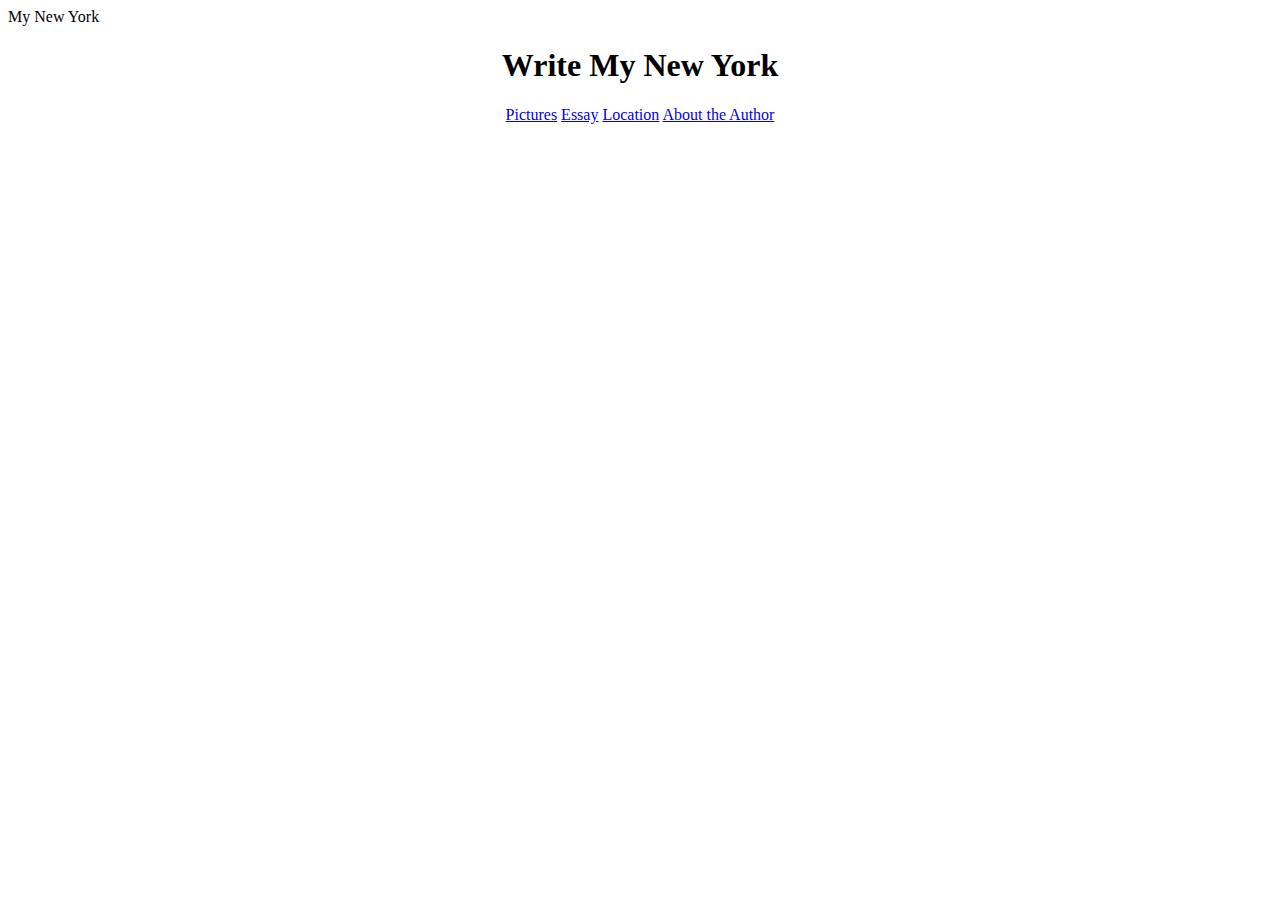
<file: homepage/index.html>
<!DOCTYPE html>

<html lang="en">
    <head>
        <link rel="stylesheet" href="https://cdn.jsdelivr.net/npm/bootstrap@4.5.3/dist/css/bootstrap.min.css" integrity="sha384-TX8t27EcRE3e/ihU7zmQxVncDAy5uIKz4rEkgIXeMed4M0jlfIDPvg6uqKI2xXr2" crossorigin="anonymous">
        <script src="https://code.jquery.com/jquery-3.5.1.slim.min.js" integrity="sha384-DfXdz2htPH0lsSSs5nCTpuj/zy4C+OGpamoFVy38MVBnE+IbbVYUew+OrCXaRkfj" crossorigin="anonymous"></script>
<script src="https://cdn.jsdelivr.net/npm/bootstrap@4.5.3/dist/js/bootstrap.bundle.min.js" integrity="sha384-ho+j7jyWK8fNQe+A12Hb8AhRq26LrZ/JpcUGGOn+Y7RsweNrtN/tE3MoK7ZeZDyx" crossorigin="anonymous"></script>
        <link href="styles.css" rel="stylesheet">
        <link href="pictures.html">
        <link href="Essay.html">
        <link href="Location.html">
        <link href ="mypage.html>"
        <title>My New York</title>
    </head>
    <body>
        <h1>Write My New York</h1>
        <div class="Button">
        
        <a href="pictures.html" class="btn btn-secondary"  role="button" aria-pressed="true" >Pictures</a>
        <a href="Essay.html" class="btn btn-secondary"  role="button" aria-pressed="true" >Essay</a>
        <a href="Location.html" class="btn btn-secondary"  role="button" aria-pressed="true" >Location</a>
        <a href="mypage.html" class="btn btn-secondary"  role="button" aria-pressed="true" >About the Author</a>
        </div>

       
    </body>
</html>
</file>
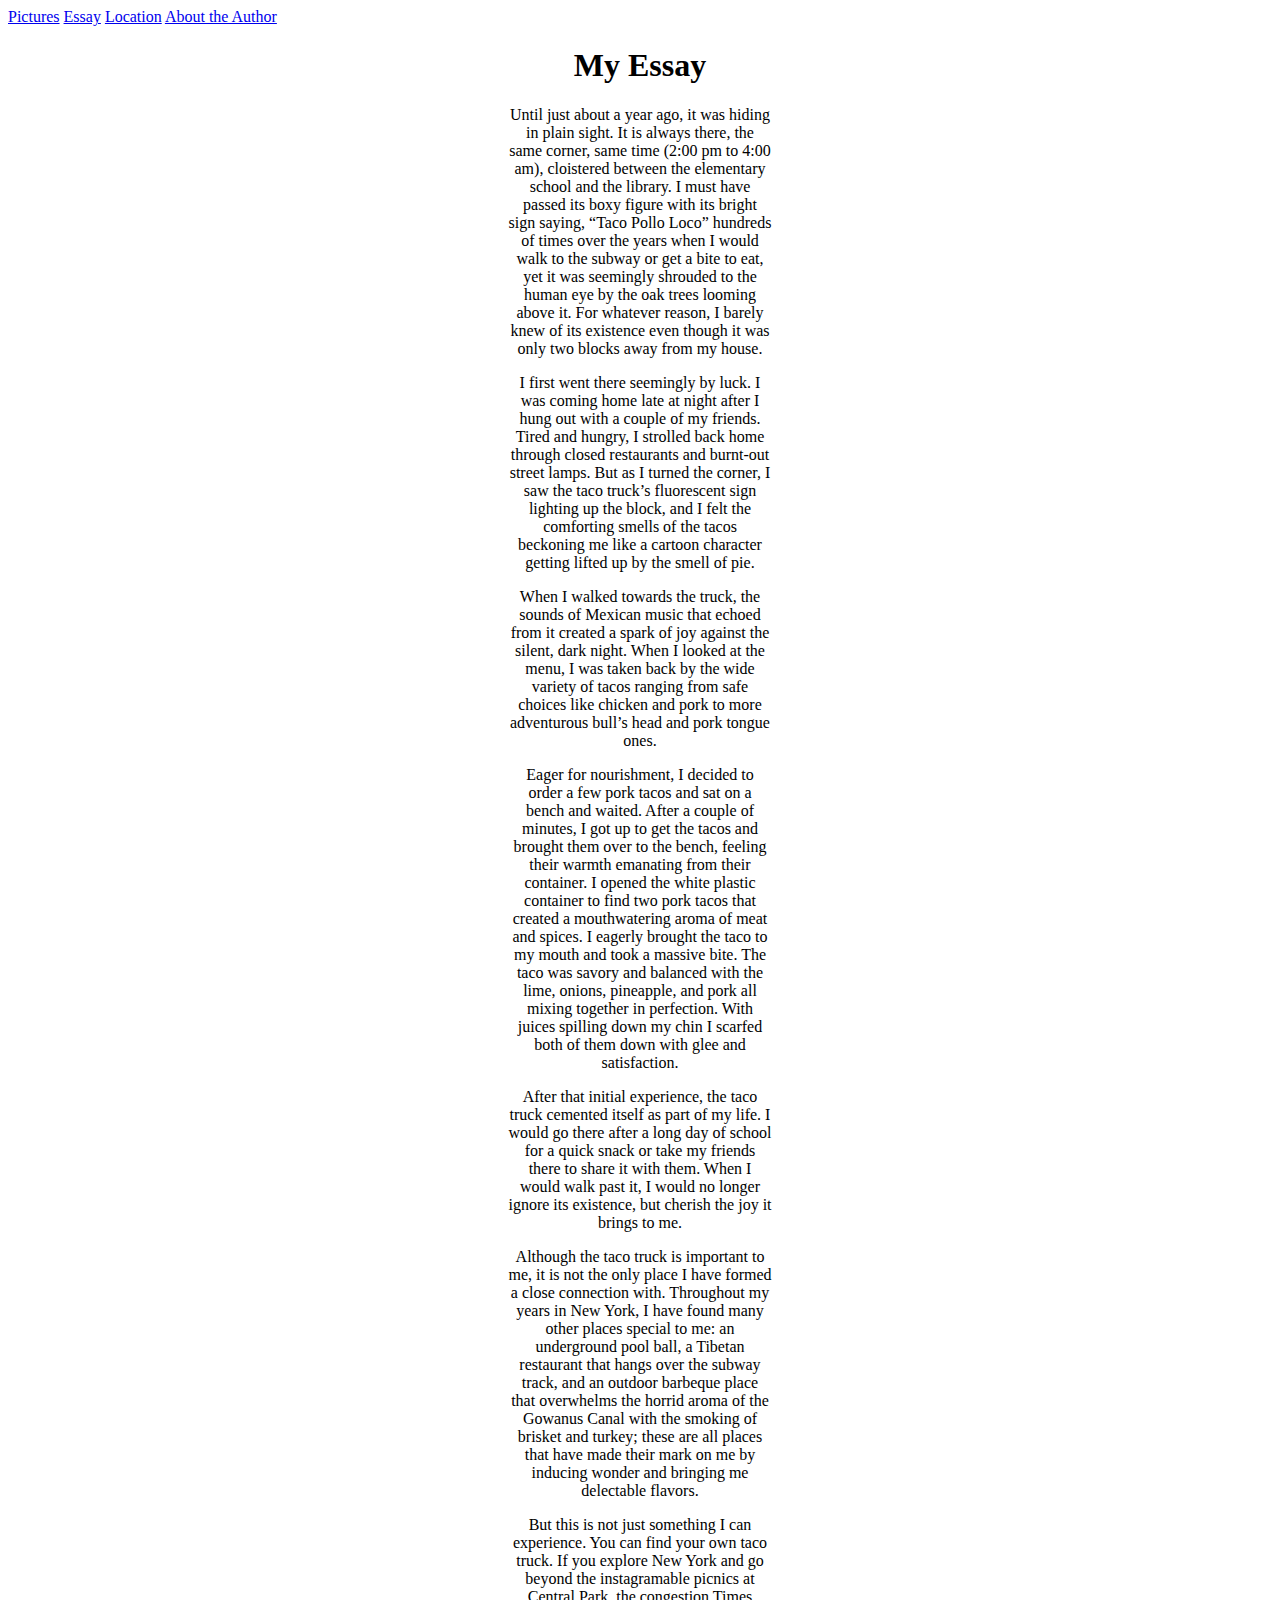
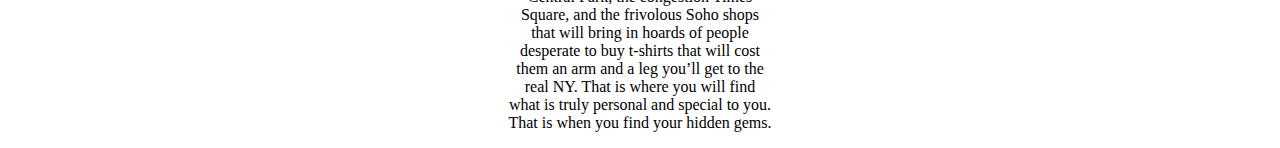
<file: homepage/Essay.html>
<!DOCTYPE html>

<html>
    <head>
        <title>My New York</title>
        <style>
            .div {
                padding-right: 500px;
                padding-left: 500px;
                text-align: center;
            }
            h1 {
                text-align: center;
            }
        </style>
    </head>
    <body>
        <a href="pictures.html" class="btn btn-secondary"  role="button" aria-pressed="true" >Pictures</a>
        <a href="index.html" class="btn btn-secondary"  role="button" aria-pressed="true" >Essay</a>
        <a href="Location.html" class="btn btn-secondary"  role="button" aria-pressed="true" >Location</a>
        <a href="mypage.html" class="btn btn-secondary"  role="button" aria-pressed="true" >About the Author</a>
        <h1>My Essay</h1>
        <div class="div">
            <p>Until just about a year ago, it was hiding in plain sight. It is always there, the same corner, same time (2:00 pm to 4:00 am), cloistered between the elementary school and the library. I must have passed its boxy figure with its bright sign saying, “Taco Pollo Loco” hundreds of times over the years when I would walk to the subway or get a bite to eat, yet it was seemingly shrouded to the human eye by the oak trees looming above it. For whatever reason, I barely knew of its existence even though it was only two blocks away from my house.</p>
      
            <p>I first went there seemingly by luck. I was coming home late at night after I hung out with a couple of my friends. Tired and hungry, I strolled back home through closed restaurants and burnt-out street lamps. But as I turned the corner, I saw the taco truck’s fluorescent sign lighting up the block, and I felt the comforting smells of the tacos beckoning me like a cartoon character getting lifted up by the smell of pie.</p> 
        
            <p>When I walked towards the truck, the sounds of Mexican music that echoed from it created a spark of joy against the silent, dark night. When I looked at the menu, I was taken back by the wide variety of tacos ranging from safe choices like chicken and pork to more adventurous bull’s head and pork tongue ones.</p>
	    
	        <p>Eager for nourishment, I decided to order a few pork tacos and sat on a bench and waited. After a couple of minutes, I got up to get the tacos and brought them over to the bench, feeling their warmth emanating from their container. I opened the white plastic container to find two pork tacos that created a mouthwatering aroma of meat and spices. I eagerly brought the taco to my mouth and took a massive bite. The taco was savory and balanced with the lime, onions, pineapple, and pork all mixing together in perfection. With juices spilling down my chin I scarfed both of them down with glee and satisfaction.</p>
        
            <p>After that initial experience, the taco truck cemented itself as part of my life. I would go there after a long day of school for a quick snack or take my friends there to share it with them. When I would walk past it, I would no longer ignore its existence, but cherish the joy it brings to me.</p>
        
            <p>Although the taco truck is important to me, it is not the only place I have formed a close connection with. Throughout my years in New York, I have found many other places special to me: an underground pool ball, a Tibetan restaurant that hangs over the subway track, and an outdoor barbeque place that overwhelms the horrid aroma of the Gowanus Canal with the smoking of brisket and turkey; these are all places that have made their mark on me by inducing wonder and bringing me delectable flavors.</p>
       
            <p>But this is not just something I can experience. You can find your own taco truck. If you explore New York and go beyond the instagramable picnics at Central Park, the congestion Times Square, and the frivolous Soho shops that will bring in hoards of people desperate to buy t-shirts that will cost them an arm and a leg you’ll get to the real NY. That is where you will find what is truly personal and special to you. That is when you find your hidden gems.</p>
        </div>
    </body>
</html>
</file>
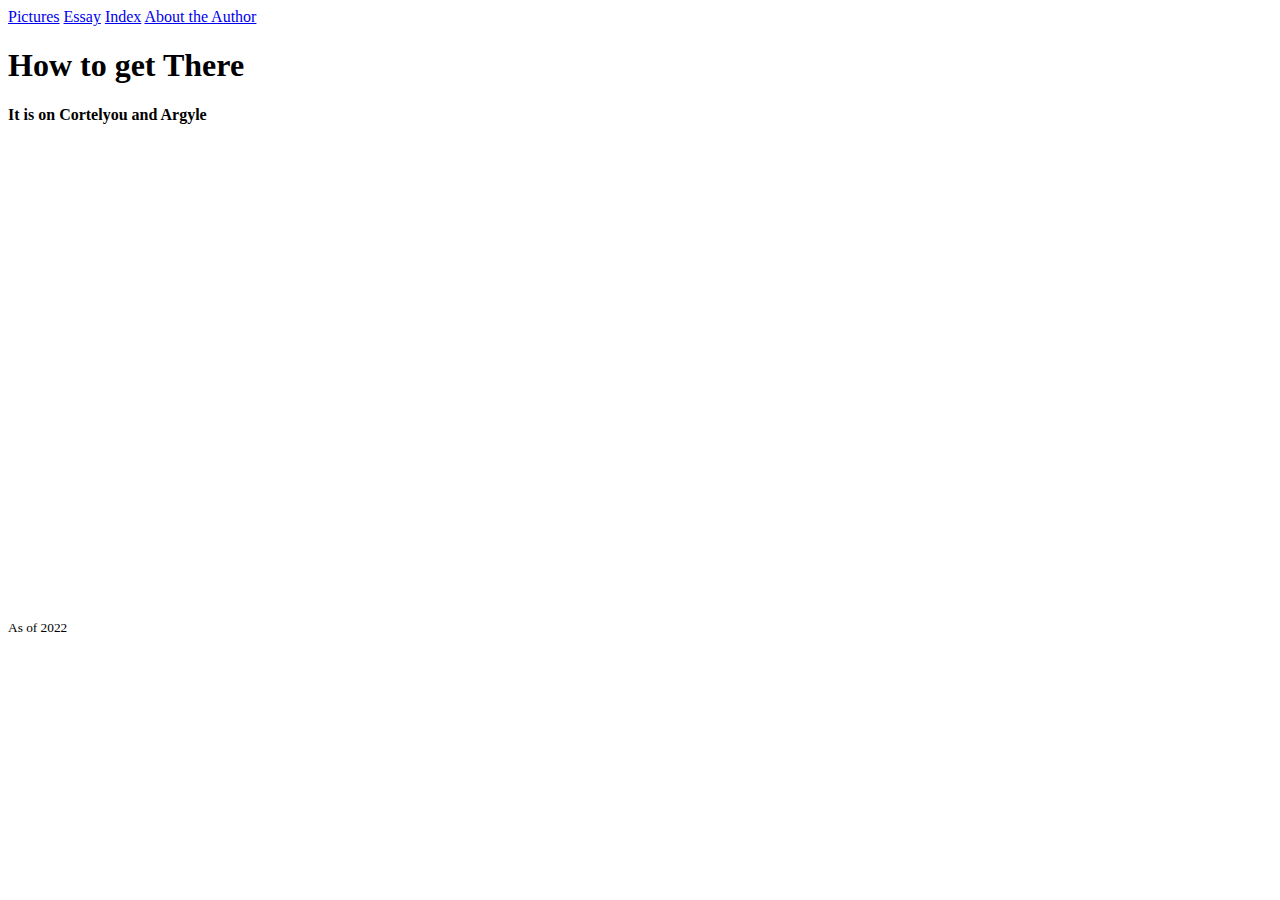
<file: homepage/Location.html>
<!DOCTYPE html>

<html>
    <head>
        <title>My New York</title>
    </head>
    <body>
        <a href="pictures.html" class="btn btn-secondary"  role="button" aria-pressed="true" >Pictures</a>
        <a href="Essay.html" class="btn btn-secondary"  role="button" aria-pressed="true" >Essay</a>
        <a href="index.html" class="btn btn-secondary"  role="button" aria-pressed="true" >Index</a>
        <a href="mypage.html" class="btn btn-secondary"  role="button" aria-pressed="true" >About the Author</a>
        <h1>How to get There</h1>
        <b>It is on Cortelyou and Argyle</b>
        <br><br/>
        <iframe src="https://www.google.com/maps/embed?pb=!1m18!1m12!1m3!1d1513.7514383140824!2d-73.96706274175462!3d40.6408439948349!2m3!1f0!2f0!3f0!3m2!1i1024!2i768!4f13.1!3m3!1m2!1s0x89c25be2b890f7bd%3A0x279854c590db08f6!2sTacos%20Pollo%20Loco%20%232!5e0!3m2!1sen!2sus!4v1646318043572!5m2!1sen!2sus" width="600" height="450" style="border:0;" allowfullscreen="" loading="lazy"></iframe>
        <br><br/>
        <sub>As of 2022</sub>
    </body>
</html>
</file>
<file: homepage/styles.css>
h1 {
    text-align: Center;
  
}
.Button {
    text-align: Center;
    Color: Azure;
}
body {
  background-image: url('https://worldstrides.com/wp-content/uploads/2015/07/iStock_000040849990_Large.jpg');
  background-repeat: no-repeat;
  background-attachment: fixed;  
  background-size: cover;
}
</file>
